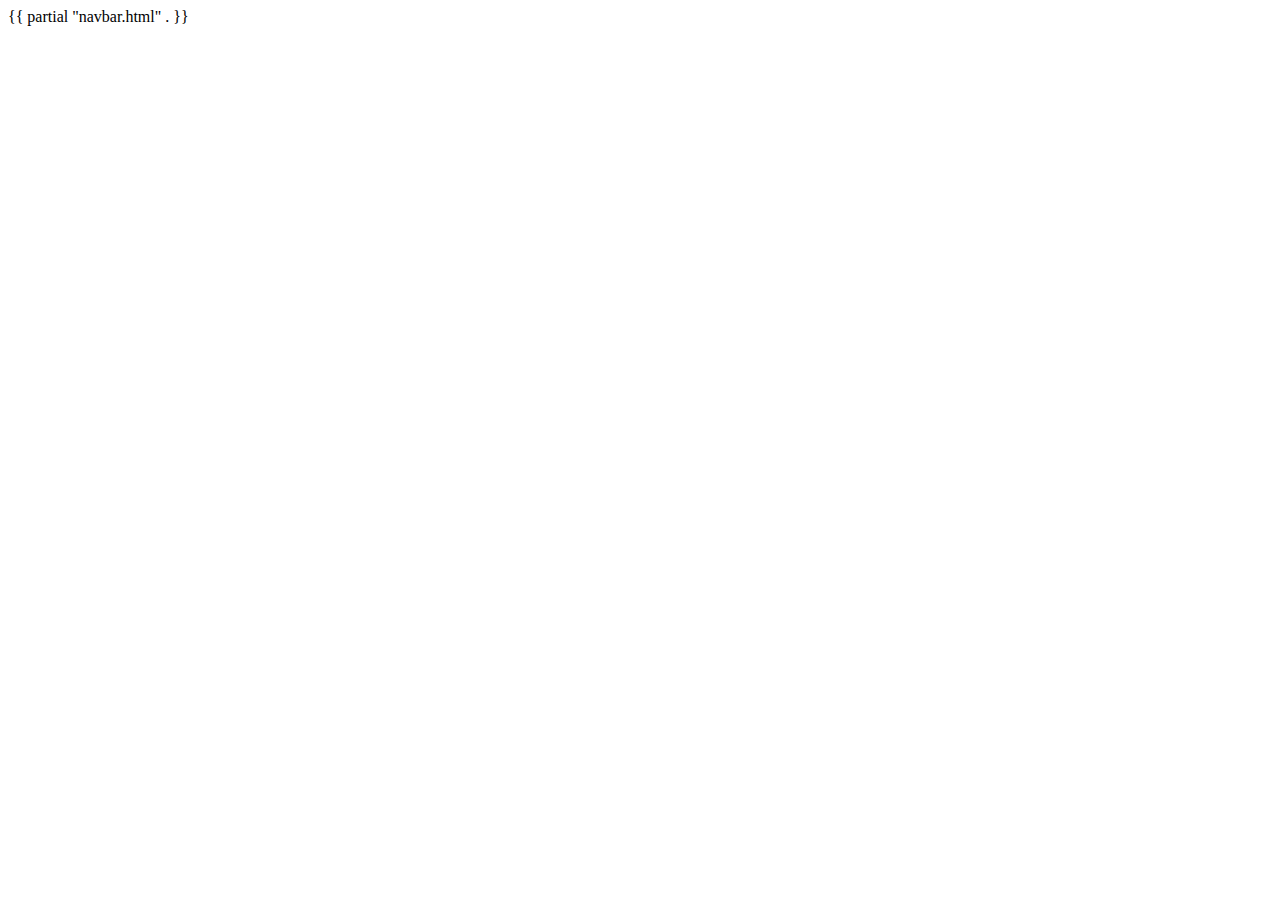
<file: layouts/partials/header-after.html>
</head>
  <body>
    <!--[if lte IE 9]>
        <p class="browserupgrade">You are using an <strong>outdated</strong> browser. Please <a href="http://browsehappy.com/">upgrade your browser</a> to improve your experience and security.</p>
    <![endif]-->
    {{ partial "navbar.html" . }}
</file>
